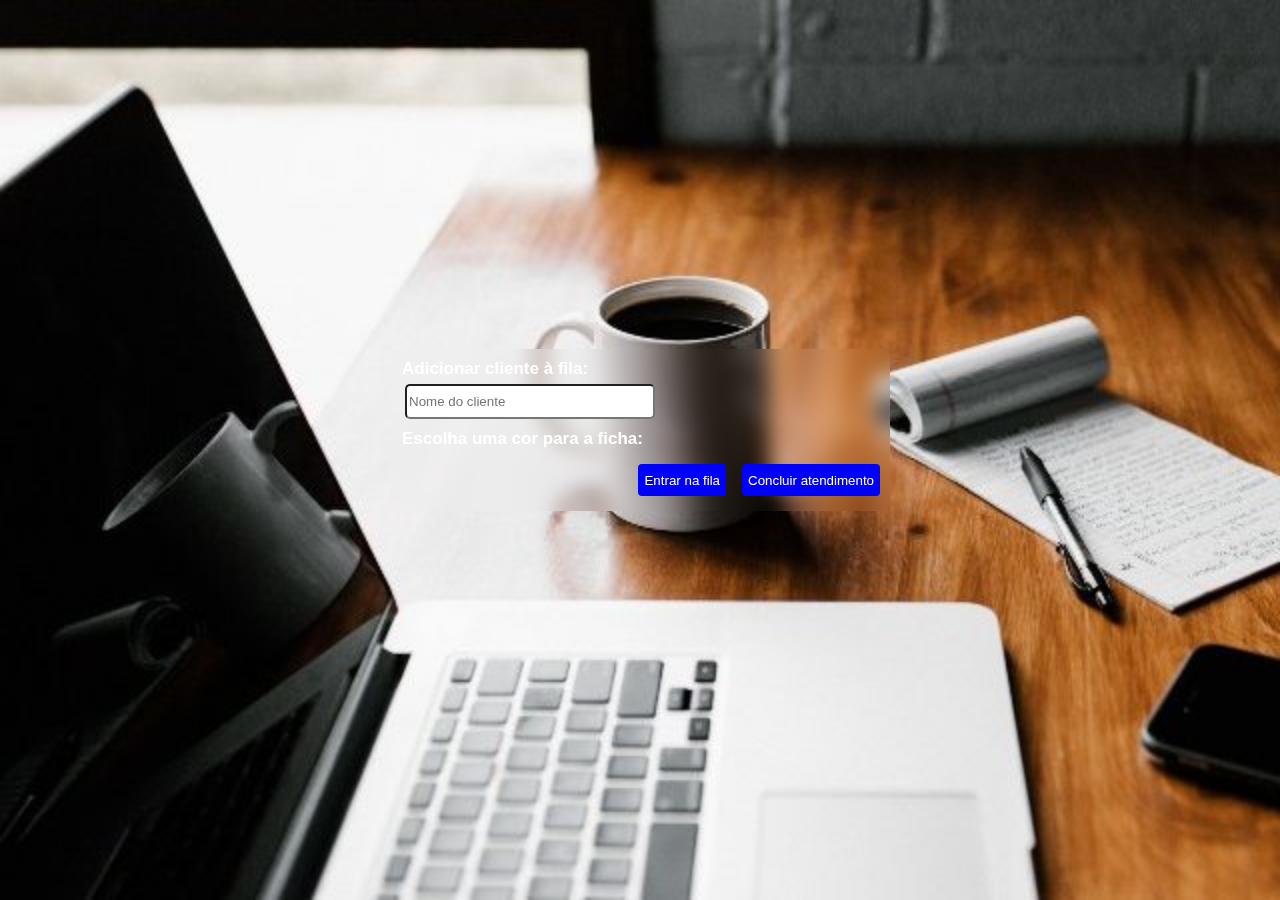
<file: index.html>
<!DOCTYPE html>
<html>

<head>
    <meta charset="UTF-8">
    <title>Desafio da Liferay</title>
    <link rel="stylesheet" type="text/css" href="/_Css/estilo.css" />
</head>

<body>
    

    <main class="container-input"> <!-- Classe do Container de vidro -->
        <h3> Adicionar cliente à fila:</h3>
        <input id="texto" type="text" placeholder="Nome do cliente" maxlength="30"> <!-- Espaço para o usuário digitar o nome da pessoa que vai entrar na fila-->
        <h3> Escolha uma cor para a ficha: </h3> 
        <!-- Espaço para o usuário digitar a cor da ficha da pessoa que vai entrar na fila-->
        <button onclick="remover()" > Concluir atendimento </button>
        <button onclick="adicionar()"> Entrar na fila </button>
    </main>

    <div id="container-queue"> <!-- div que imprime o nome dos clientes da fila-->
        <ul id="lista"> </ul>
    </div>

    <script src="_javaScript/script.js"></script>
</body>

</html>
</file>
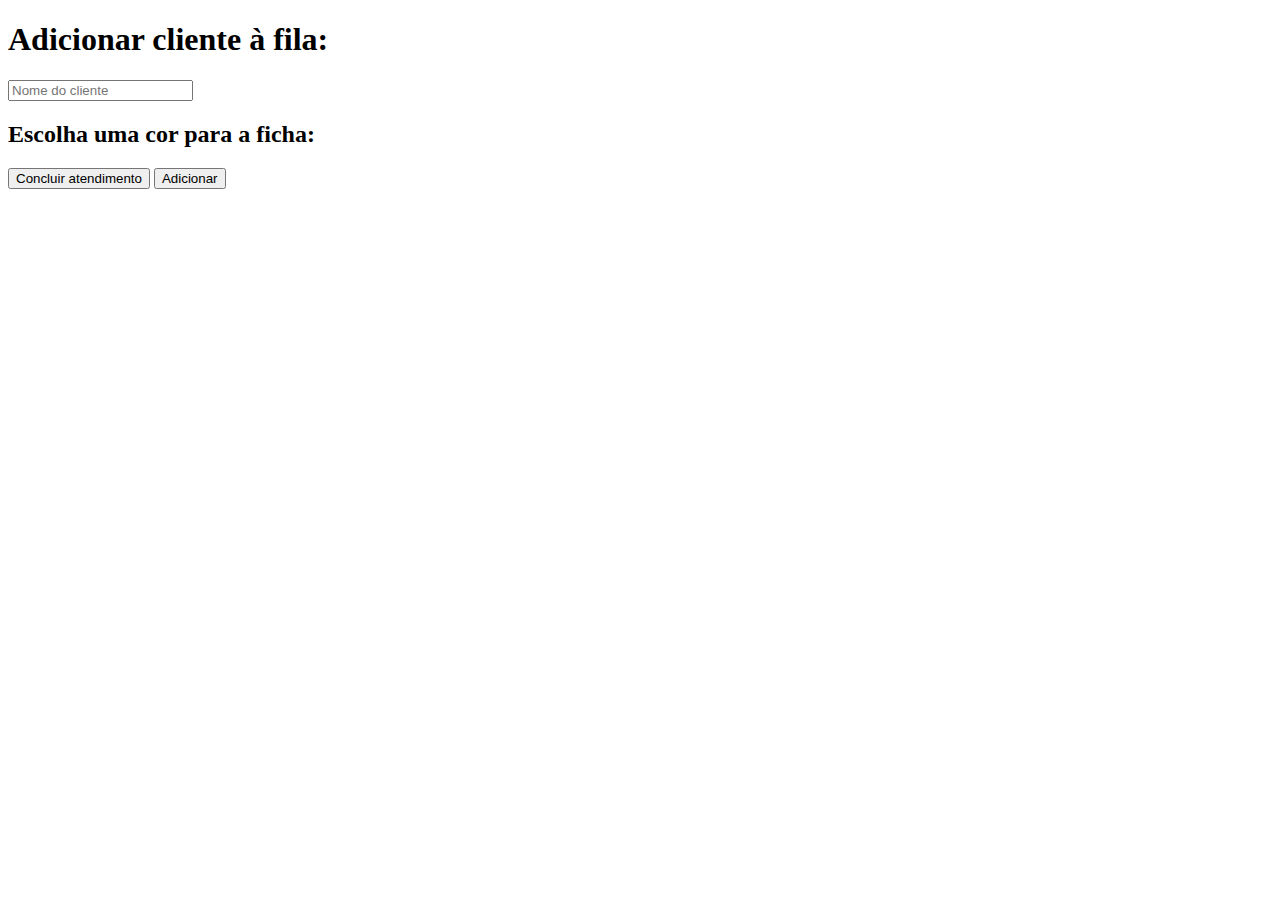
<file: html/desafio.html>
<!DOCTYPE html>
<html>

<head>
    <meta charset="UTF-8">
    <title>Desafio da Liferay</title>
    <link rel="stylesheet" type="text/css" href="C:\Users\Francisco Montgomery\Desktop\Prog Web e Mobile\DESAFIO\css\design.css" />
</head>

<body>
    <div id="blocoDeVidro">
        <h1> Adicionar cliente à fila: </h1>
        <input id="texto" type="text" placeholder="Nome do cliente" maxlength="30">        
        <h2> Escolha uma cor para a ficha: </h2>               
        <button onclick="remover()"> Concluir atendimento </button>
        <button onclick="adicionar()">Adicionar</button>
    </div>    

    <div id="impressaoCliente"> 
        <ul id="lista">                
        </ul>
    </div>   
   

<script src="C:\Users\Francisco Montgomery\Desktop\Prog Web e Mobile\DESAFIO\js\interacao.js"></script>
</body>

</html>
</file>
<file: _Css/estilo.css>
*{ /* Configuração global do projeto */
    font-family: sans-serif;
    width: 100%;
    margin: 0 auto;
    box-sizing: border-box;
}

body{
    background-image: url("/assets/n_43800_ff7b9b8cba431df7f44263a298bdd70f.jpg");
    background-repeat: no-repeat;
    background-size: cover;   
    width: 100%;
    height: 100vh;
    display: flex;
    justify-content: center;
    align-items: center;
    flex-direction: column; /* Cada item vai ficar abaixo do outro*/
}

h3{
    margin-top: 10px;
    margin-left: 12px;
    font-size: 17px;
    color: white;
}

.container-input{
    max-width: 500px;
    max-height: 550px;
    margin: 14px 0;
    backdrop-filter: blur( 10px );
    border-radius: 8px;
}

input[type=text] {
    width: 250px;
    height: 35px;    
    margin-top: 5px;
    margin-left: 15px;         
    background-color: white;
    border-radius: 5px;
}

button{
    float: right;
    width:auto;
    height: 32px;
    margin-top: 15px;    
    margin-left: 6px;  
    margin-right: 10px;  
    margin-bottom: 15px;
    border: 0px;
    border-radius: 4px;   
    background-color: blue;
    color: white;
    cursor:pointer;
}

div#container-queue{        
    position: relative;   
    text-align: center;
    margin-top: 40px;             
    width: 500px;
}

li{    
    font-size: 20px;
    text-align: center;    
    color: white;
    display: inline-block; 
    text-align: left;
    margin-top: 15px;    
    margin-left: 20px;
    width: 100px;
    height: 30px;   
    backdrop-filter: blur(30px);     
}
</file>
